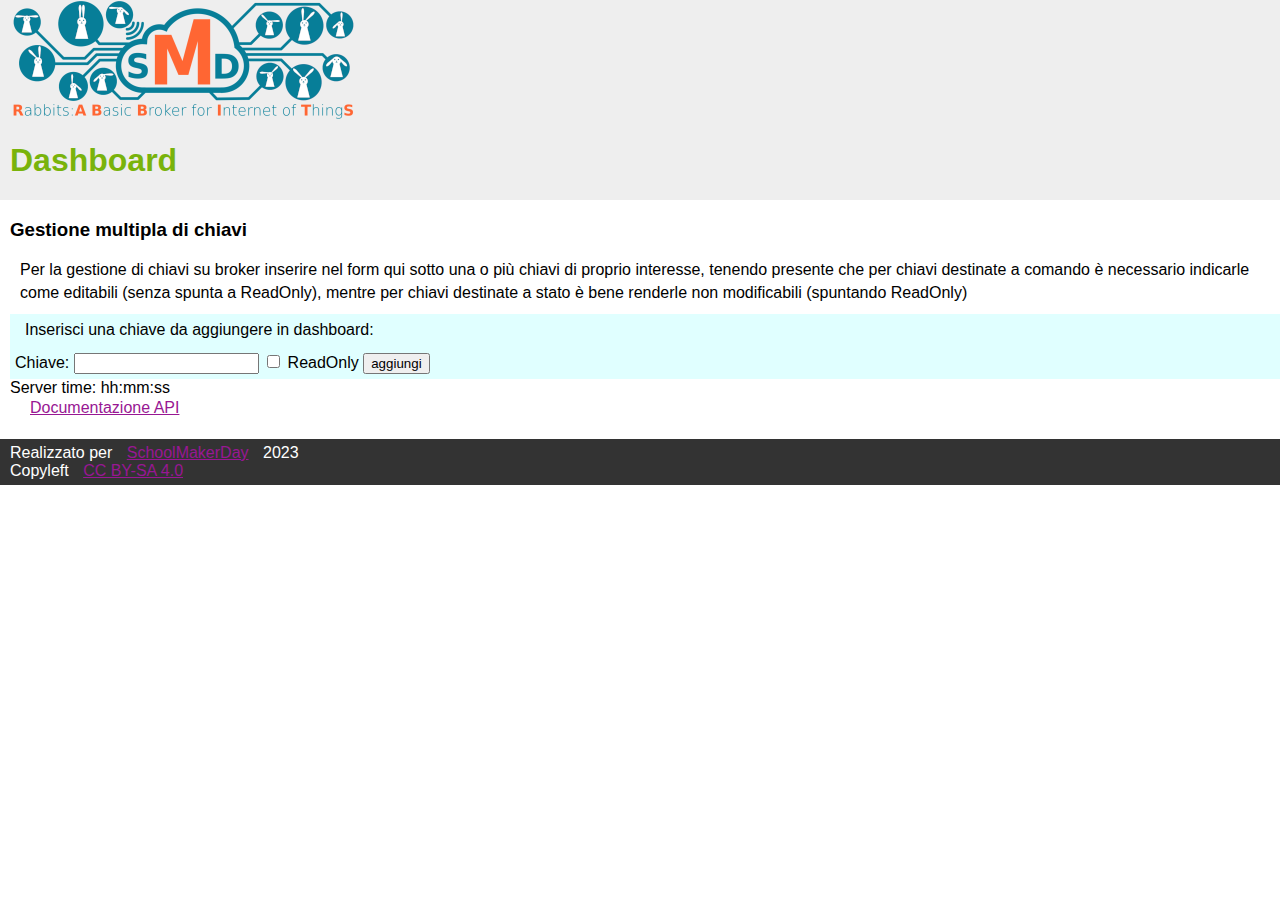
<file: rabbits-main/dashboard/index.html>
<!DOCTYPE html>
<html lang="it" class="community-no-js">
    <head>
        <!-- 
        @date 09 02 2023
        @author Giovanni Ragno
        @copyright https://creativecommons.org/licenses/by-sa/4.0/
        -->
        <meta charset="UTF-8">
        <link rel="manifest" href="/rabbits/dashboard/manifest.json">
        <!-- meta name="theme-color" content="#cc194b"/ -->
        <link rel="apple-touch-icon" href="images/152x152.png">
        <meta name="apple-mobile-web-app-capable" content="yes"> 
        <meta name="apple-mobile-web-app-status-bar-style" content="black">
        <meta name="apple-mobile-web-app-title" content="SMD Broker Dashboard">
        <meta name="application-name" content="SMD Broker Dashboard" />
        <meta name="msapplication-TileImage" content="images/144x144.png"> 
        <!-- meta name="msapplication-TileColor" content="#cc194b" -->
        <title>SMD Rabbits Dashboard</title>
        <meta name="viewport" content="width=device-width, initial-scale=1.0">
        <link href="css/style.css" rel="stylesheet">
        <script src="vendor/jquery/jquery-3.6.0.min.js"></script>
        <style>
            body{
                /*background-color: #cc194b;*/
            }
            #newkeydiv{
                background: lightcyan;
                padding: 5px;
            }
            .keydiv{
                margin: 5px;
                padding: 5px;
                border: #333 solid thin;
            }
            .readonly{
                background: lightgray;
            }
        </style>
    </head>
    <body>
        <div id="header" style="background: #EEE;">
            <h1 style="min-height:120px"><img style="float: left;margin-right: 5px" src="images/logo_rabbits-120.png" alt="SMD Rabbits"></h1>
			<h1 style="clear:left">Dashboard</h1>
		</div>
        <div id="content">
<h3>Gestione multipla di chiavi</h3>
<p>
    Per la gestione di chiavi su broker inserire nel form qui sotto una o più chiavi di proprio interesse, tenendo presente che 
    per chiavi destinate a comando è necessario indicarle come editabili (senza spunta a ReadOnly), 
    mentre per chiavi destinate a stato è bene renderle non modificabili (spuntando ReadOnly)
</p>
<div id="newkeydiv">
            <p>Inserisci una chiave da aggiungere in dashboard:</p>
            <form id="newkeyform" method="GET">
                Chiave: <input id='newkey' name='newkey'> 
                <span id="rospan"> <input type="checkbox" id="newkeyro" name="newkeyro" > ReadOnly </span>
                <input type="submit" value="aggiungi">
            </form>
</div>      
<div id="dashboard">
</div>
<div>
    <div>Server time: <span id="time">hh:mm:ss</span> <span id="updating">updating . . .</span></div>
</div>
<div>
    <p class="main"><a id="doclink" href="..">Documentazione API</a></p>
</div>
<script async>
window.onload = () => {
	'use strict'; 
	if ('serviceWorker' in navigator) {
		navigator.serviceWorker.register('./service-worker.js');
		console.log("serviceWorker register");
	}
}


// This variable will save the event for later use.
let deferredPrompt;
window.addEventListener('beforeinstallprompt', (e) => {
  // Prevents the default mini-infobar or install dialog from appearing on mobile
  e.preventDefault();
  // Save the event because you'll need to trigger it later.
  deferredPrompt = e;
  // Show your customized install prompt for your PWA
  // Your own UI doesn't have to be a single element, you
  // can have buttons in different locations, or wait to prompt
  // as part of a critical journey.
  showInAppInstallPromotion();
});

function showInAppInstallPromotion(){
	alert("Questa app può essere installata sul tuo device, apri il menu del browser e scegli la voce 'Installa App'.");
}
</script>
<script>
// variabili
//var baseurl="https://www.schoolmakerday.it/rabbits/";var baseurl="192.168.1.39/UI/rabbits-main/";
var keys=[];
var keysAtt={};
var interval=null;
var cookieKeys="smd_broker_dashboard_keys";
var cookieKeysAtt="smd_broker_dashboard_keys_att";
const daysToExpire = new Date(2147483647 * 1000).toUTCString();
// main script ----------------------    
console.log("Main start");
$("#newkeyform").submit(addNewKey);
//per comodità in sviluppo --
//addKeyDiv("idccmdon",false);
//addKeyDiv("idccmdtemp",false);
//addKeyDiv("idcstaon",true);
//addKeyDiv("idcstatemp",true);
//console.log(keys);
//per comodità in sviluppo --
mainCheckCookie();
$("#updating").hide();
interval=setInterval(eachsecond, 1000);
$(document).ready(function(){
    $("#doclink").attr('href',baseurl);
});
// main script end ------------------    

// cookie management ----------------

function mainCheckCookie(){
    if (checkACookieExists(cookieKeys)){
        var ks=JSON.parse(getCookieValue(cookieKeys));
        var att=JSON.parse(getCookieValue(cookieKeysAtt));
        for (i=0;i<ks.length;i++){
            addKeyDiv(ks[i],att[ks[i]]);
        }
    }
}

function keysToCookie(){
    setCookieValue(cookieKeys,JSON.stringify(keys));
    setCookieValue(cookieKeysAtt,JSON.stringify(keysAtt));
}

function checkACookieExists(key) {
//    console.log(key+'=');
//    console.log(document.cookie.split(';'));
  if (document.cookie.split(';').some((item) => item.trim().startsWith(key+'='))) {
      return true;
  }
  return false;
}
function getCookieValue(key){
  return document.cookie.split(';').find((item) => item.trim().startsWith(key+'='))?.split('=')[1];
}
function setCookieValue(key,value){
//    document.cookie = key+"="+value+"; expires="+daysToExpire;
    document.cookie = key+"="+value+"; expires="+daysToExpire+"; SameSite=None; Secure";
}
// cookie management end ------------

function addNewKey(){
    var key=$("#newkey").val();
    if ($("#"+key+"div").length){
        alert("Chiave già esistente, impossibile aggiungere.");
        return false;
    }
    var ro=$('#newkeyro').is(":checked");
    console.log("Add "+(ro?"readonly ":"")+"key : "+key);
    addKeyDiv(key,ro);
    return false;
}

function addKeyDiv(key,ro){
    $("#dashboard").append(generateKeyDiv(key));
    if(ro){
        $("#"+key+"value").attr("readonly", true);
        $("#"+key+"div").addClass("readonly");
        $("#updid"+key).hide();
    }
    keys.push(key);  
    keysAtt[key]=ro;
    keysToCookie();
    $("#updid"+key).click(updateKey);
    $("#delid"+key).click(removeKey);
}

function generateKeyDiv(key){
  return '<div id="'+key+'div" class="keydiv">'+
          '<h3>Key <span id="'+key+'" class="keyid">'+key+'</span></h3>'+
          '<p>Value: <input id="'+key+'value" name="'+key+'value" value="" class="keyvalue"><br>'+
          'Ts: <span id="'+key+'ts" class="keyts"></span><br>'+
          '<button id="updid'+key+'" class="keyupd">aggiorna valore</button> <button id="delid'+key+'" class="keydel">Elimina chiave</button></p>'+
          '</div>';
}

function updateKey(){
    var key=$(this).attr("id").substring(5);
    console.log("update "+key);
    $.ajax(baseurl+"set.php?key="+key+"&value="+$("#"+key+"value").val()).done(setCallback);
}

function setCallback(data){
    if (data.status=='OK'){
            var all=data.data;
            var key=all.key;
            console.log(all);
            $("#"+key+"value").val(all.value);
            $("#"+key+"ts").html(all.ts);
    }
}

function removeKey(){
//    var key='';
    var key=$(this).attr("id").substring(5);
    if(confirm("Sei sicuro di rimuovere key "+key+" ?")){
        console.log("rimuovi "+key);
        $("#"+key+"div").remove();
        //rimuovi da keys
        var i = keys.indexOf(key);
        if (i>-1) { 
          keys.splice(i,1); 
          delete keysAtt[key];
          keysToCookie();
        }
    }
    else {
        console.log("annulla rimuovi "+key);
    }
}

function eachsecond(){
    $("#updating").show();
    $.ajax(baseurl+"time.php").done(timeCallback);
    $.ajax(baseurl+"getkeys.php?keys="+JSON.stringify(keys)).done(refreshKeysCallback);
}

function timeCallback(data){
    if (data.status=='OK'){
            var t=data.data;
            var time=t.hour+':'+t.minute+':'+t.second;
            $("#time").html(time);
    }
    $("#updating").hide();
}

function refreshKeysCallback(data){
    if (data.status=='OK'){
            var all=data.data;
//            console.log(all);
            for (i=0;i<keys.length;i++){
                if (all[keys[i]] && !$("#"+keys[i]+"value").is(":focus")){                    
                    $("#"+keys[i]+"value").val(all[keys[i]].value);
                    $("#"+keys[i]+"ts").html(all[keys[i]].ts);
                }
            }
    }
}
</script>
        </div>
        <div id="footer">
		<p>
                    Realizzato per <a href="https://www.schoolmakerday.it/">SchoolMakerDay</a> 2023<br>
                    Copyleft <a href="https://creativecommons.org/licenses/by-sa/4.0/">CC BY-SA 4.0</a>
                </p>
        </div>
    </body>
</html>
</file>
<file: rabbits-main/dashboard/css/style.css>
/* 
    Created on : 14 dic 2021, 07:59:46
    Author     : gianni
*/
html,body{
  margin:0;padding:0;
}

body{
  font: 100% arial,sans-serif;
  /*font-size: 1vw;*/
}

p{
  margin:0 10px 10px;
}

a{
  color: #981793;
  padding:10px;
}

table {
    border-collapse: collapse;
    margin-bottom: 10px;
}

table, th, td {
    border: 1px solid black;
    padding: 3px;
}

/* page sections */

/* header */
div#header h1{
  background: #EEE;
}

div#header h1{
  height:80px;
  line-height:80px;
  margin:0;
  padding-left:10px;
  color: #79B30B;
}

div#header h1>a {
    text-decoration: none;
    color: #79B30B;
}

/* navigation bar */
div#navigation{
  background:#B9CAFF;
}

div#navigation ul{
}

div#navigation li{
    list-style: none;
    display: inline;
}

div#navigation a{
  text-decoration: none;
}

div#navigation .selected{
  background:#EEE;
}

/* content */
div#content h2.main{
    color:goldenrod;
}

div#content{
  padding-left: 10px;
}

div#content p{
  line-height:1.4;
}
div#content pre{
  padding-left: 30px;
  /*background-color:#EEE;*/
}

div#content pre a{
  text-decoration: none;
}

div#content .api{
    padding:10px;
    background-color:beige;
}

div#content .webapp{
    padding:8px;
    background-color:lavender;
}

/* footer */
div#footer{
  margin-top:20px;
  background: #333;
  color: #FFF;
}

div#footer p{   
  margin:0;
  padding:5px 10px;
}
</file>
